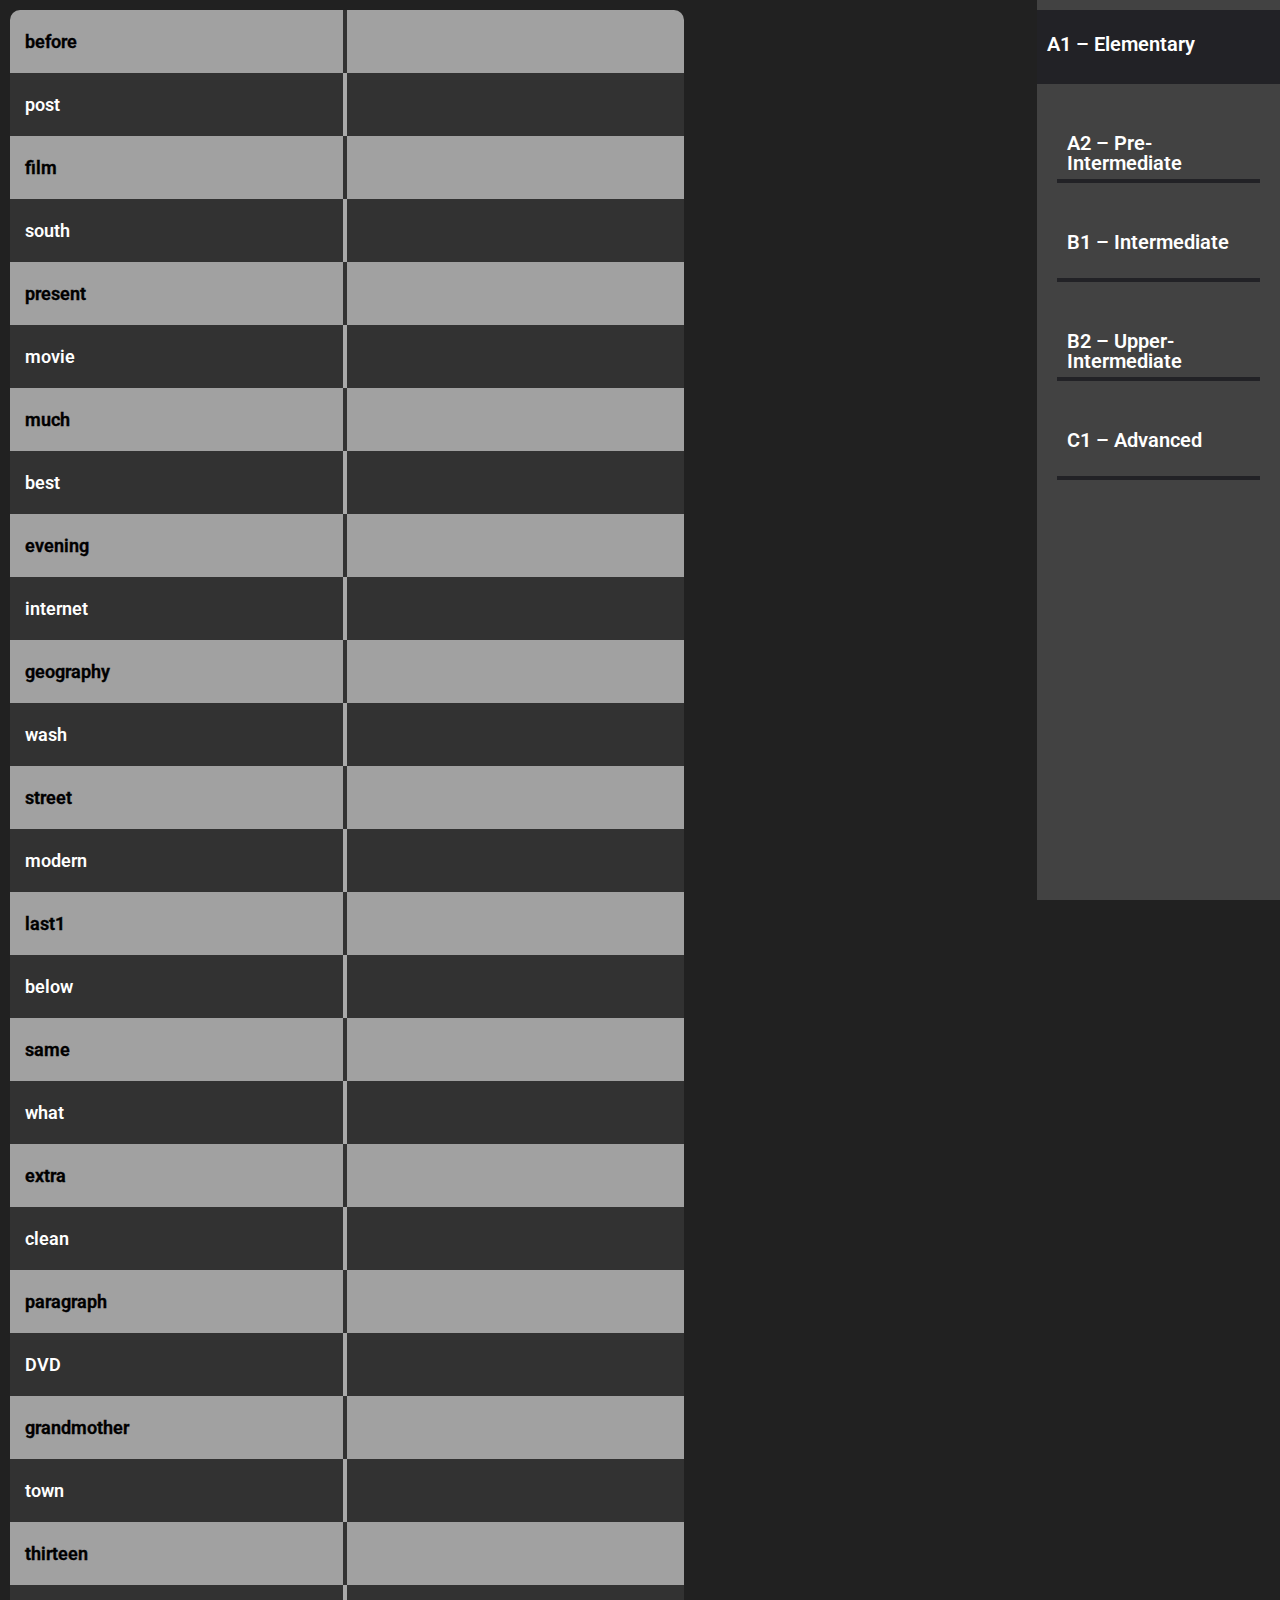
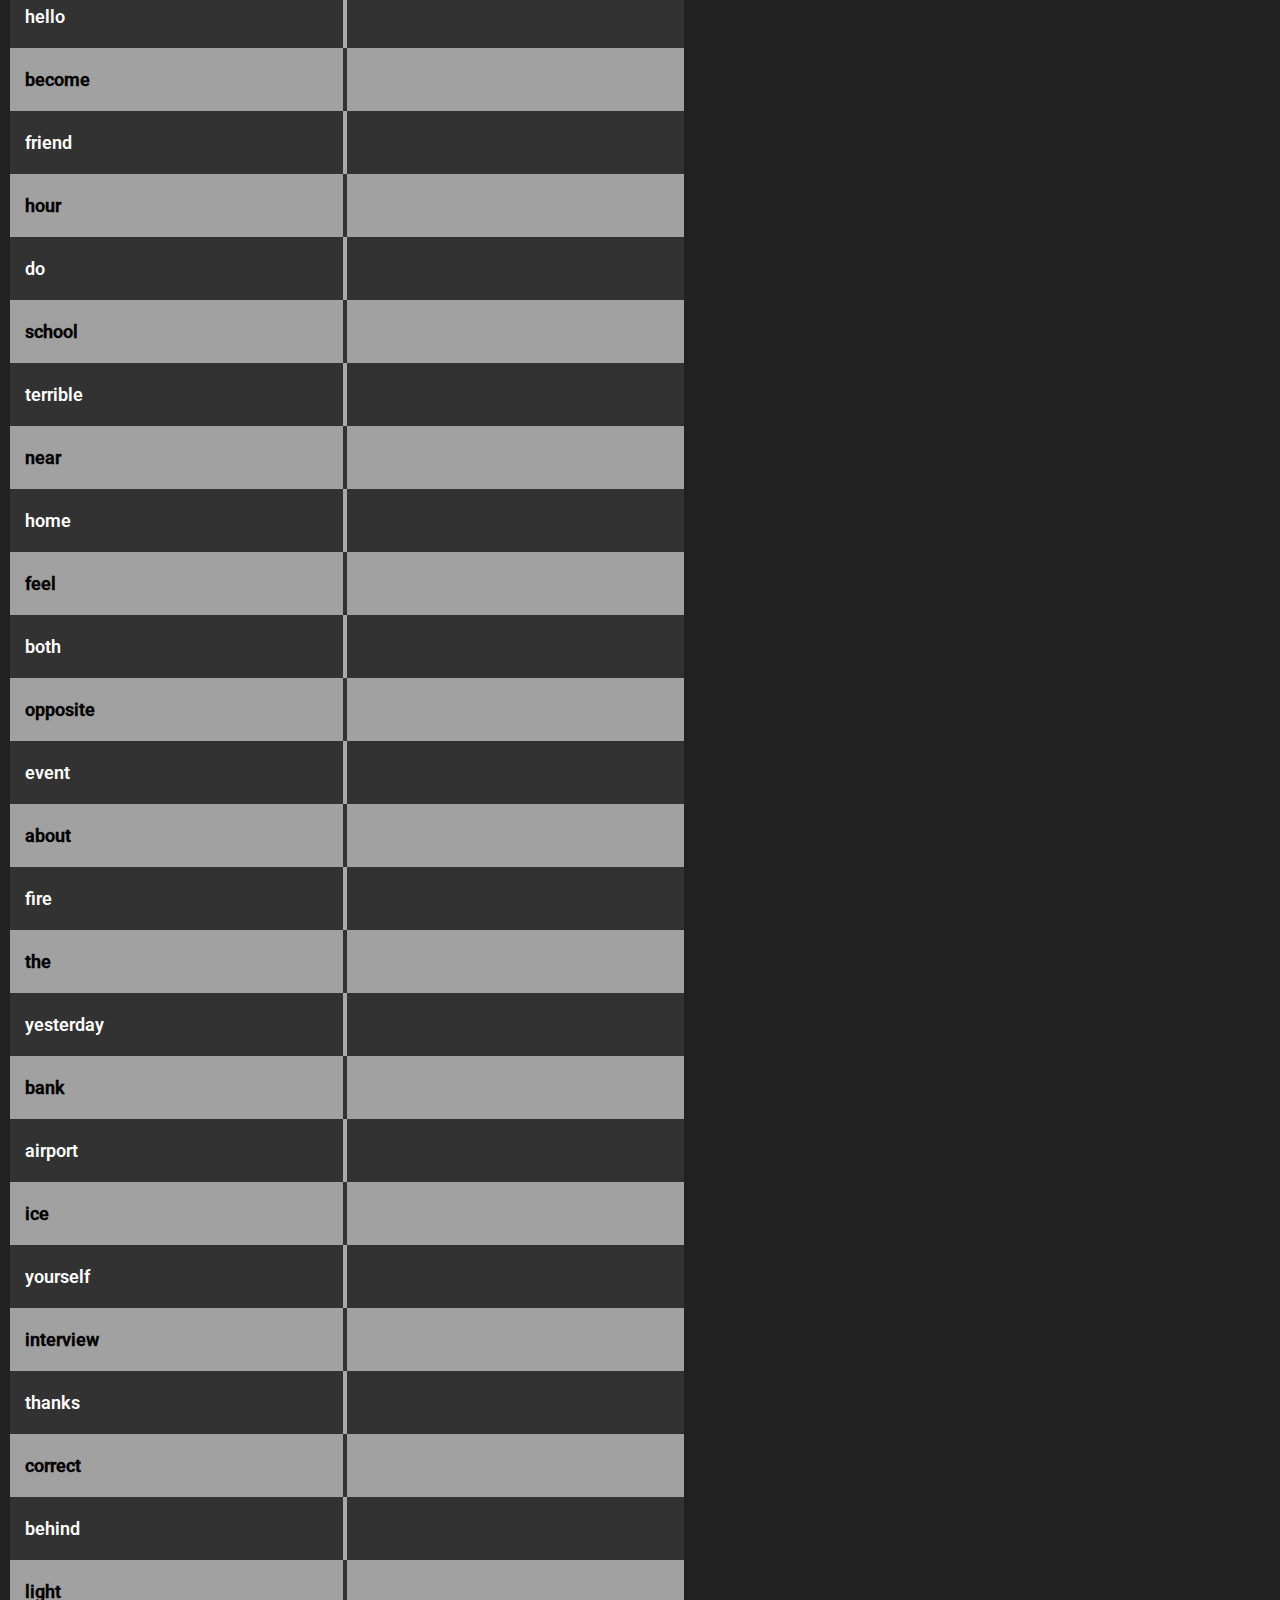
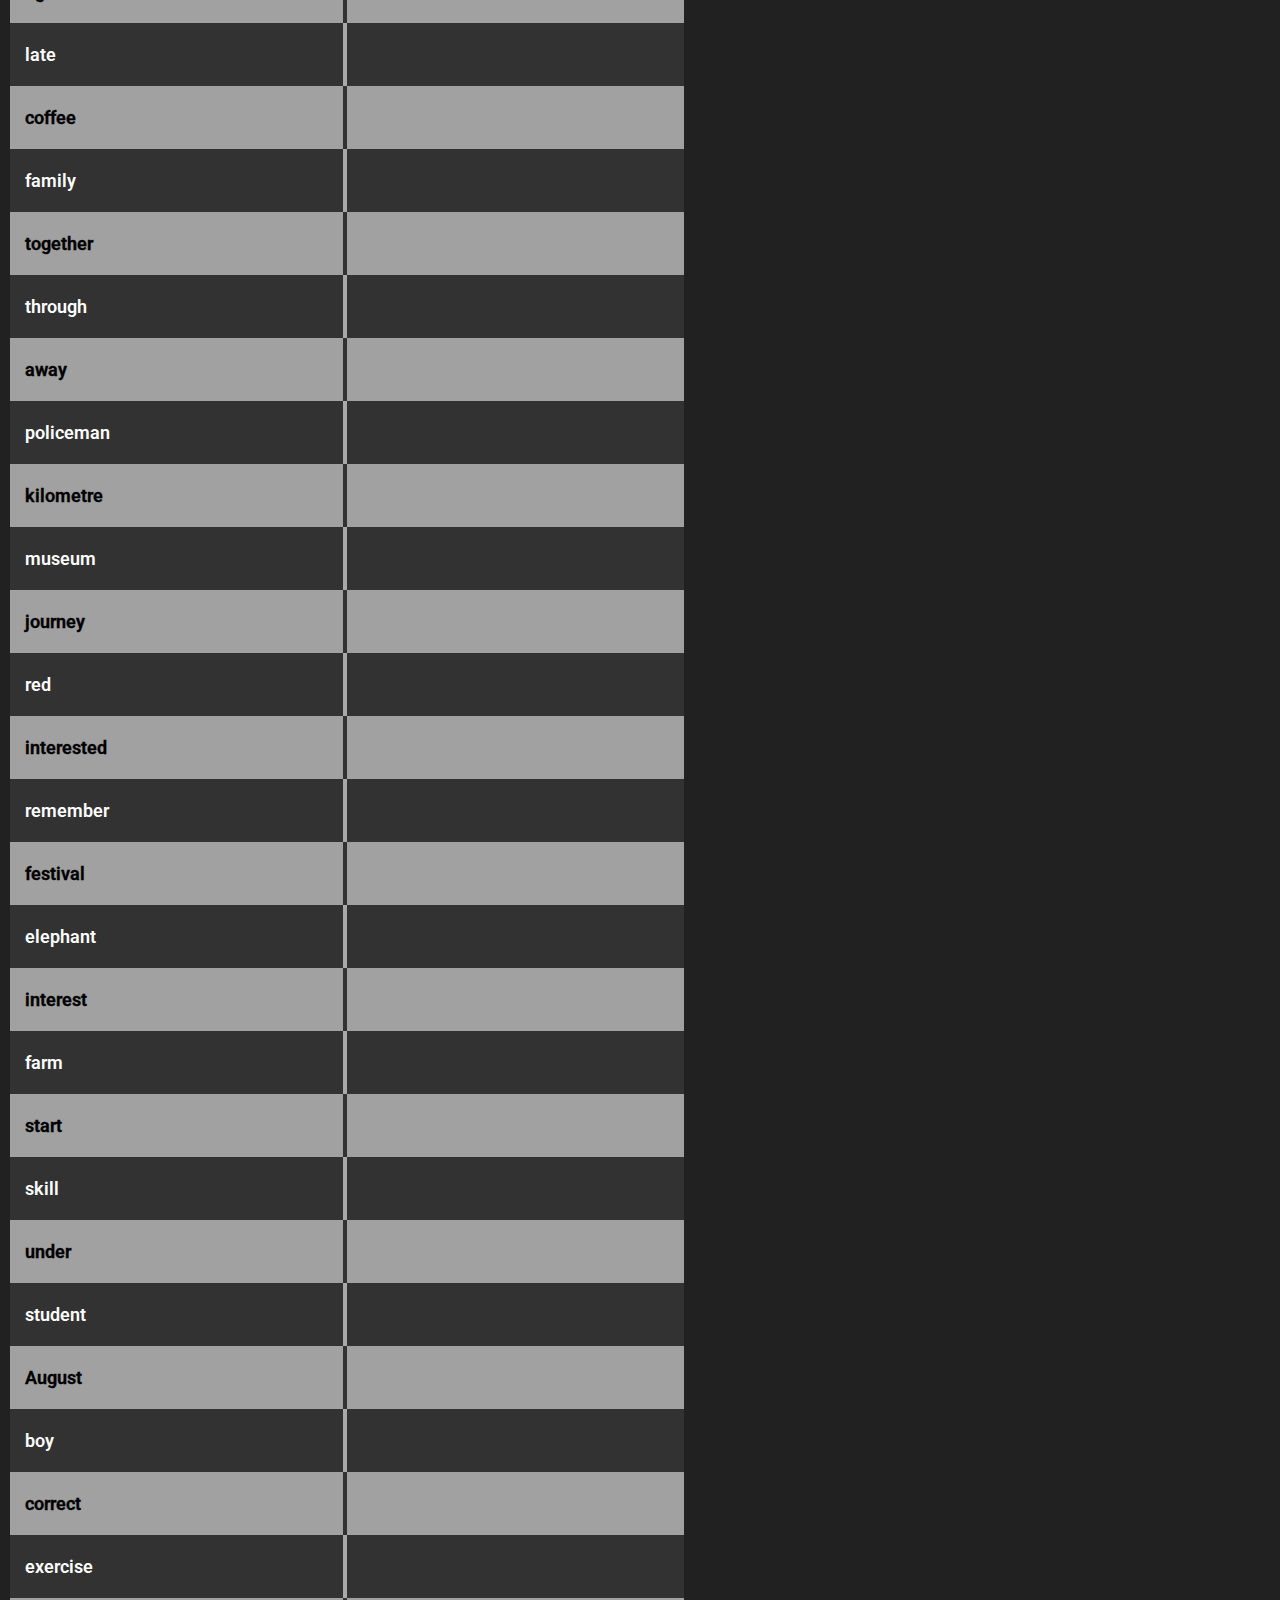
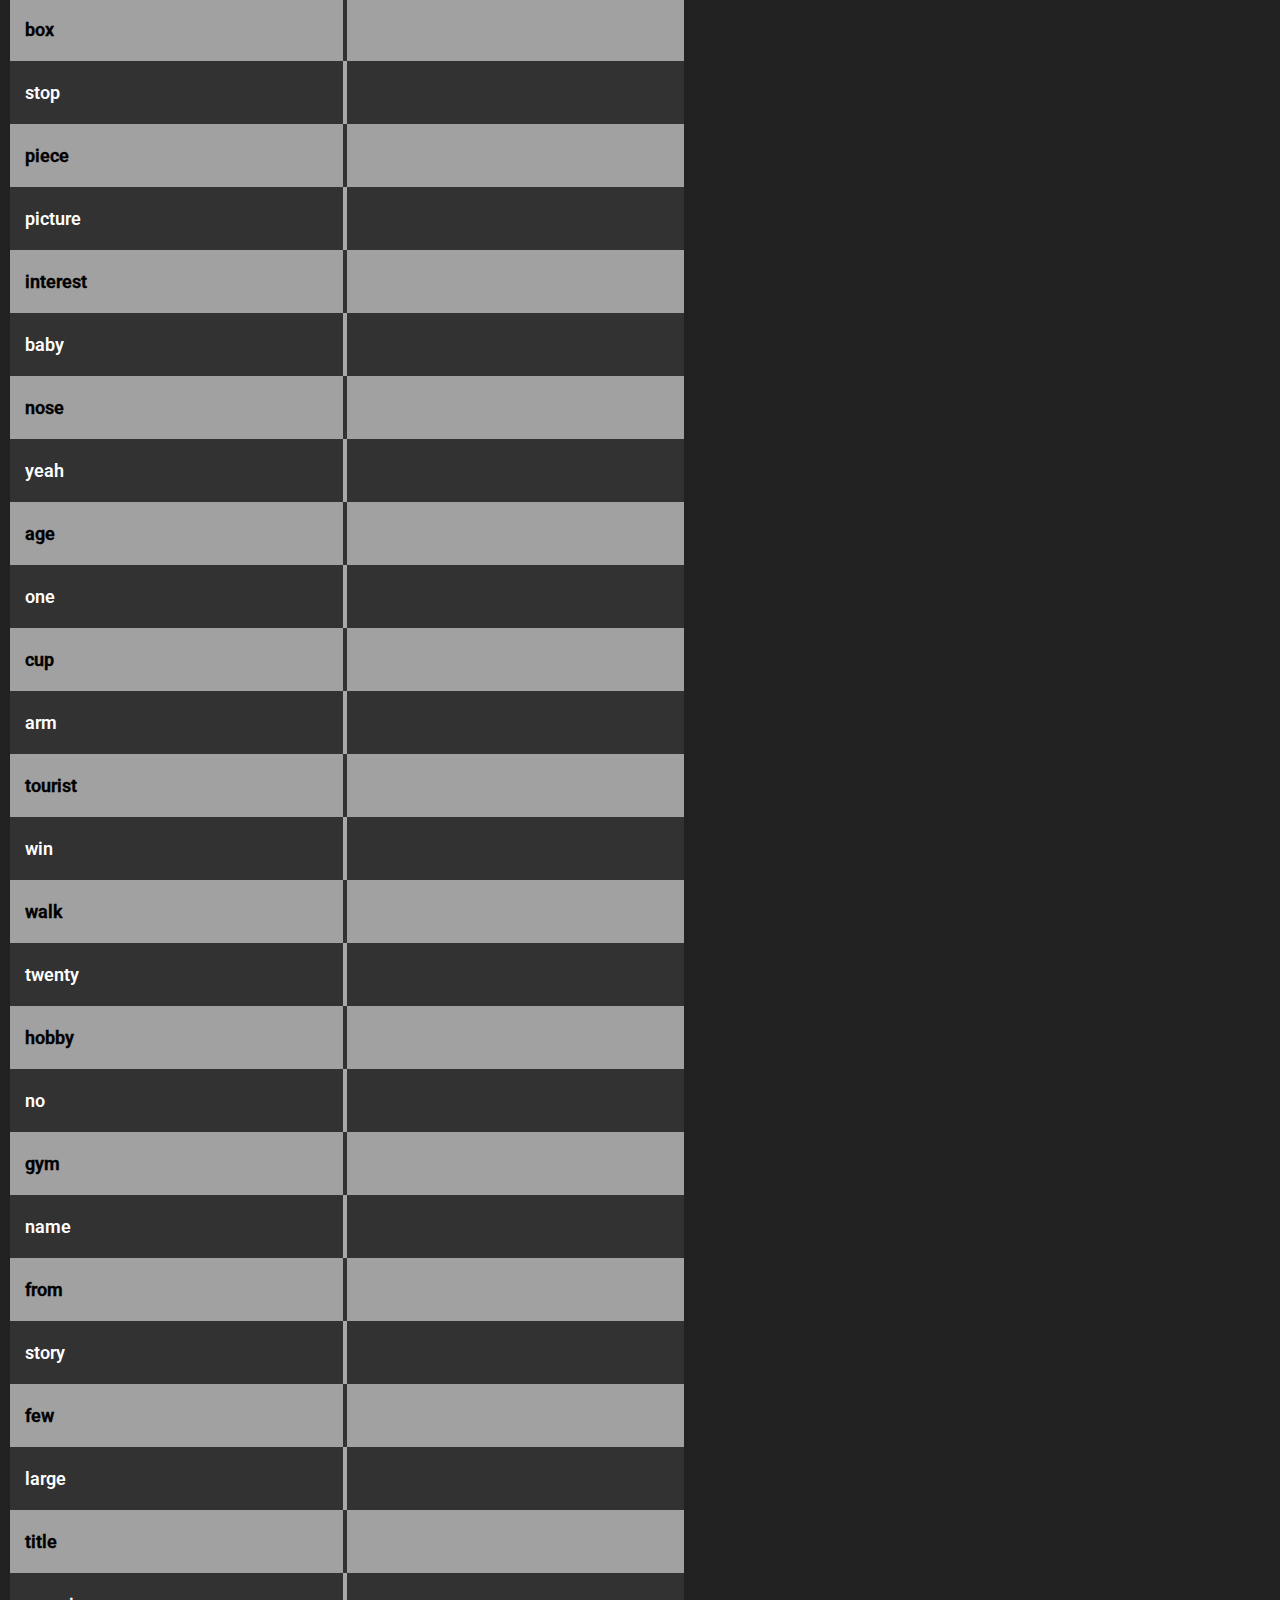
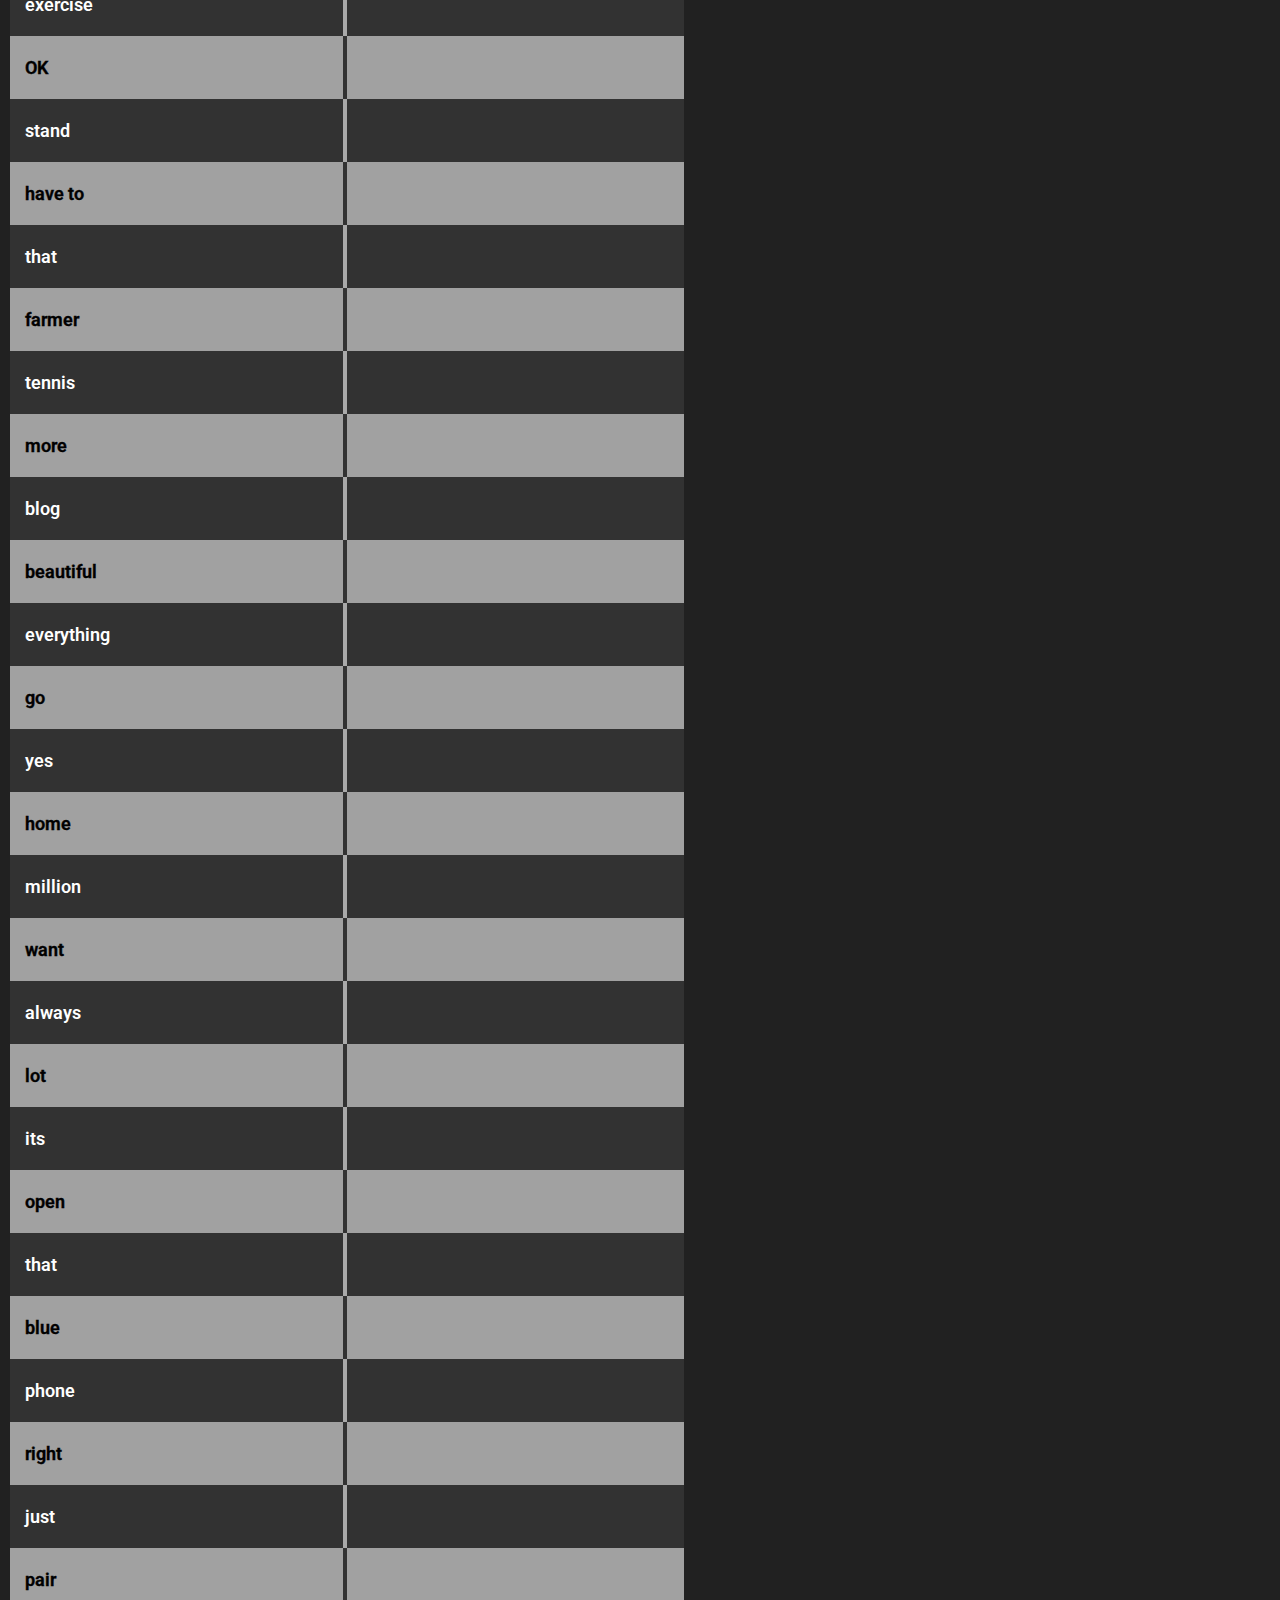
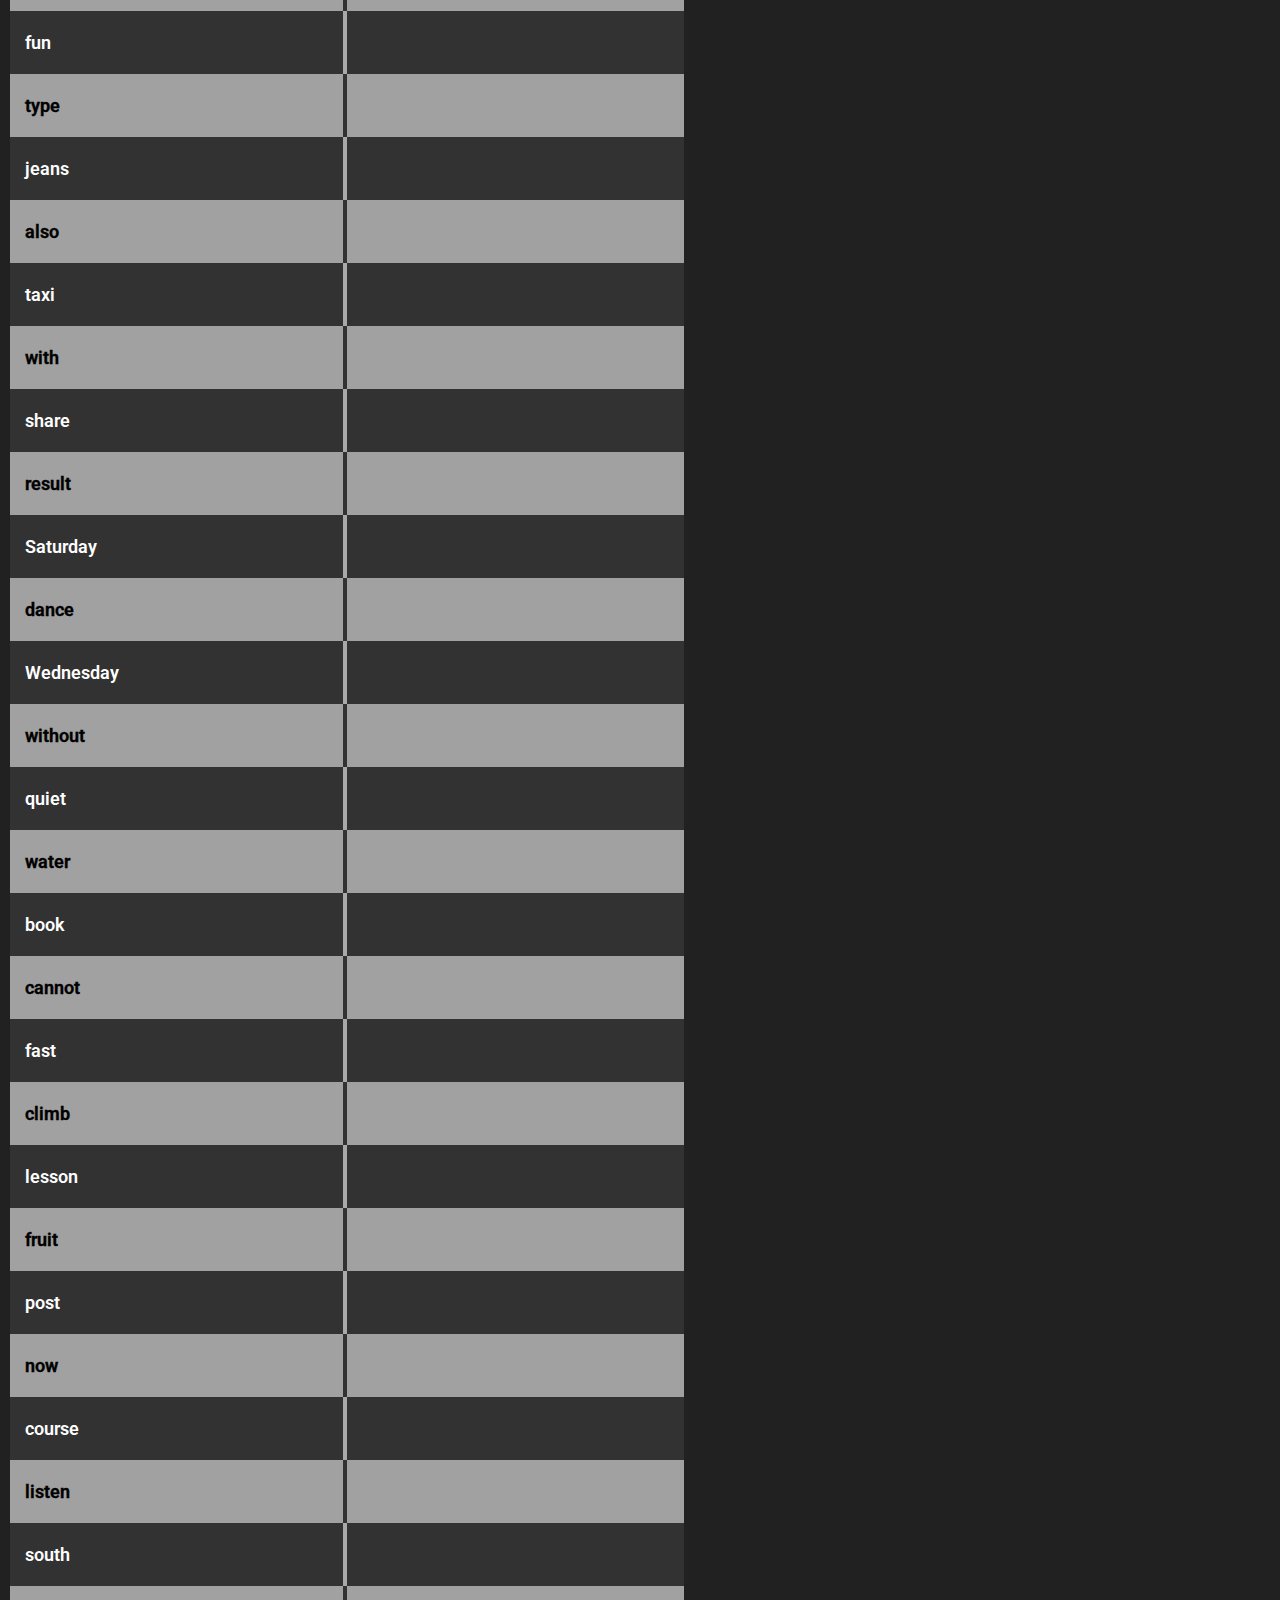
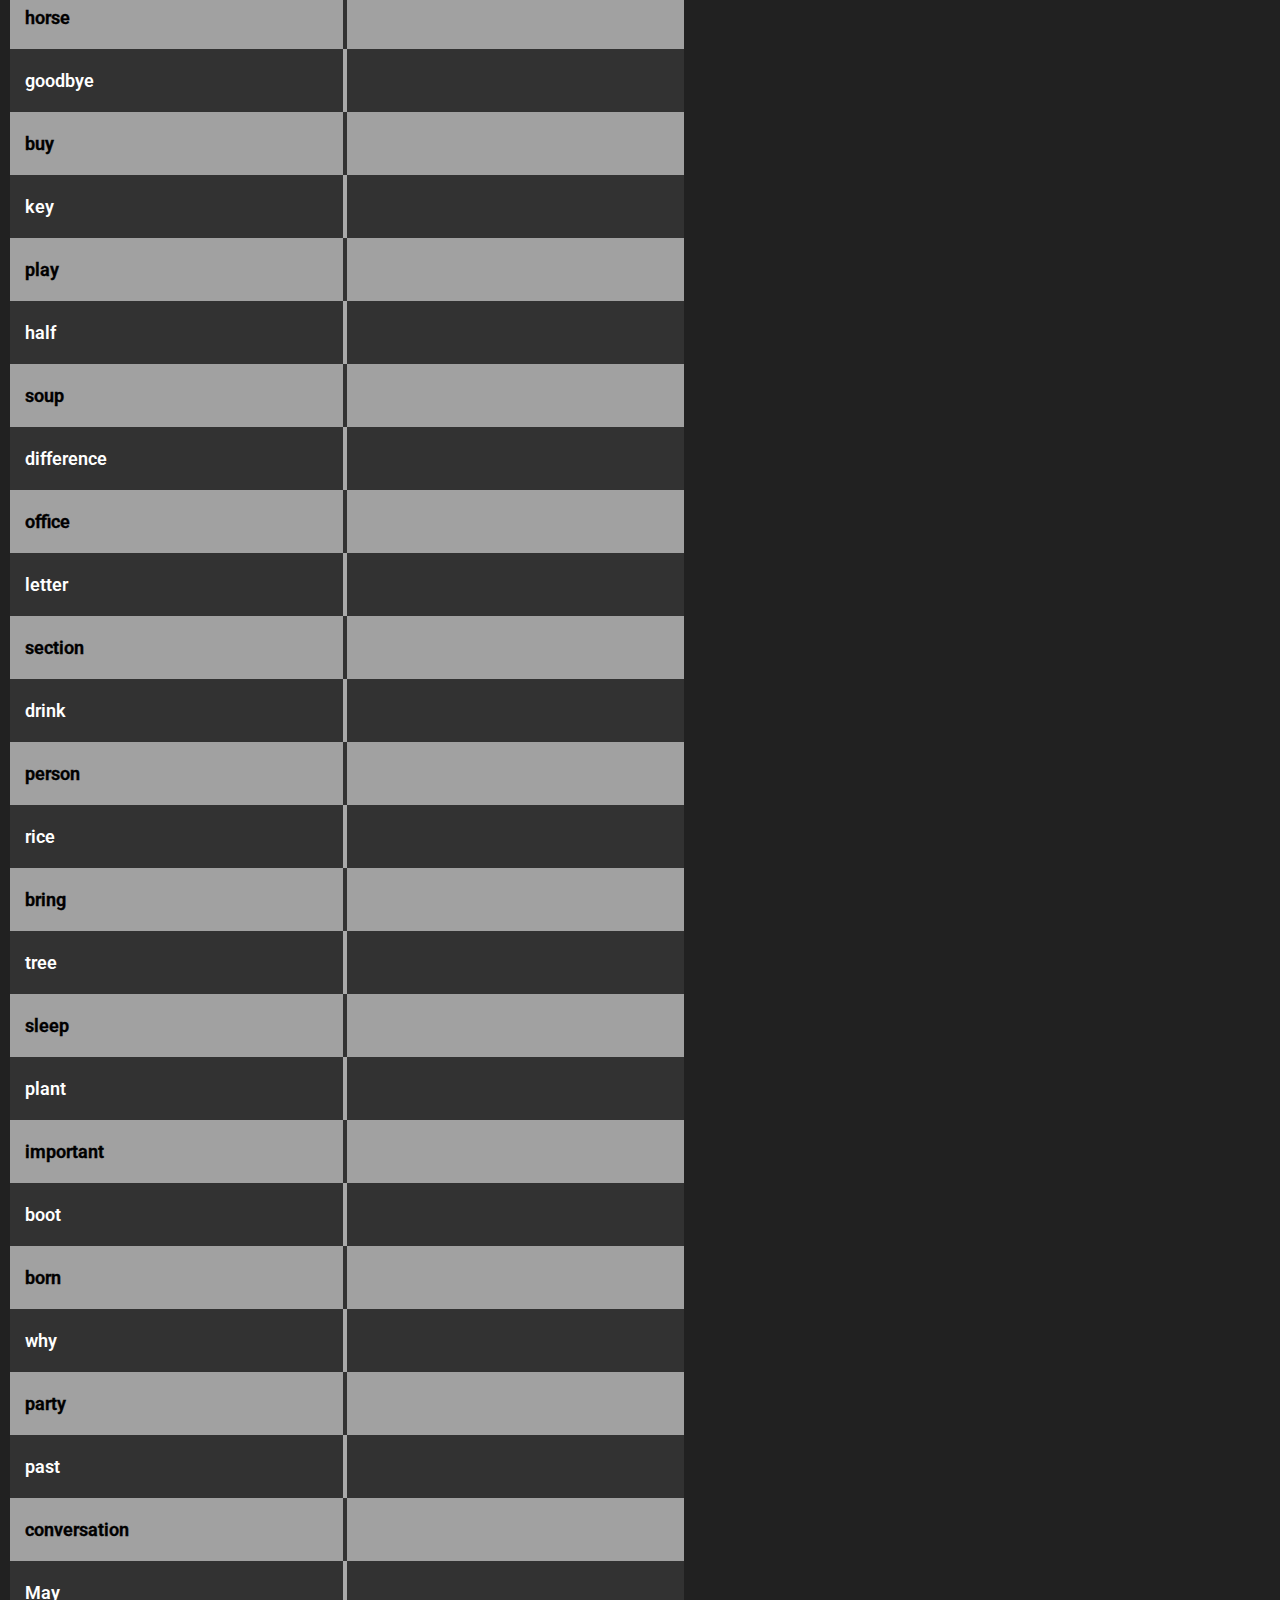
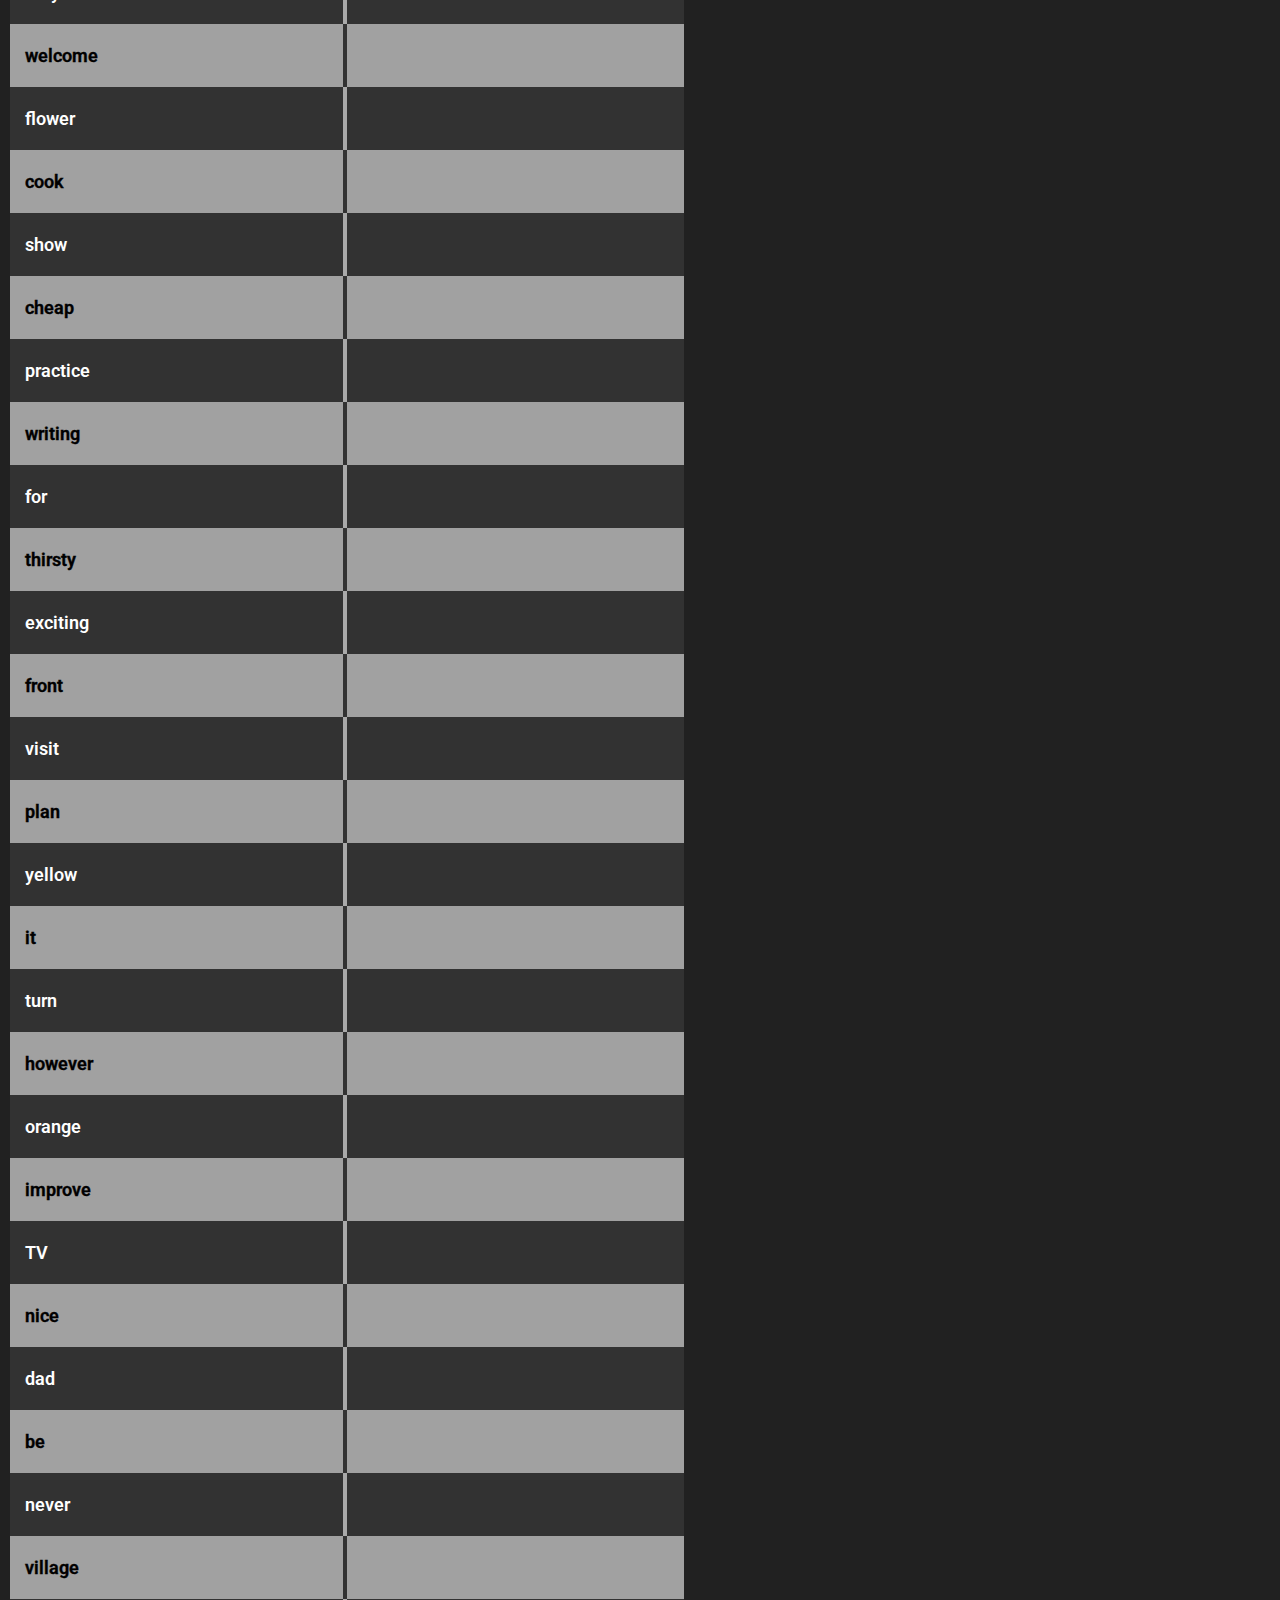
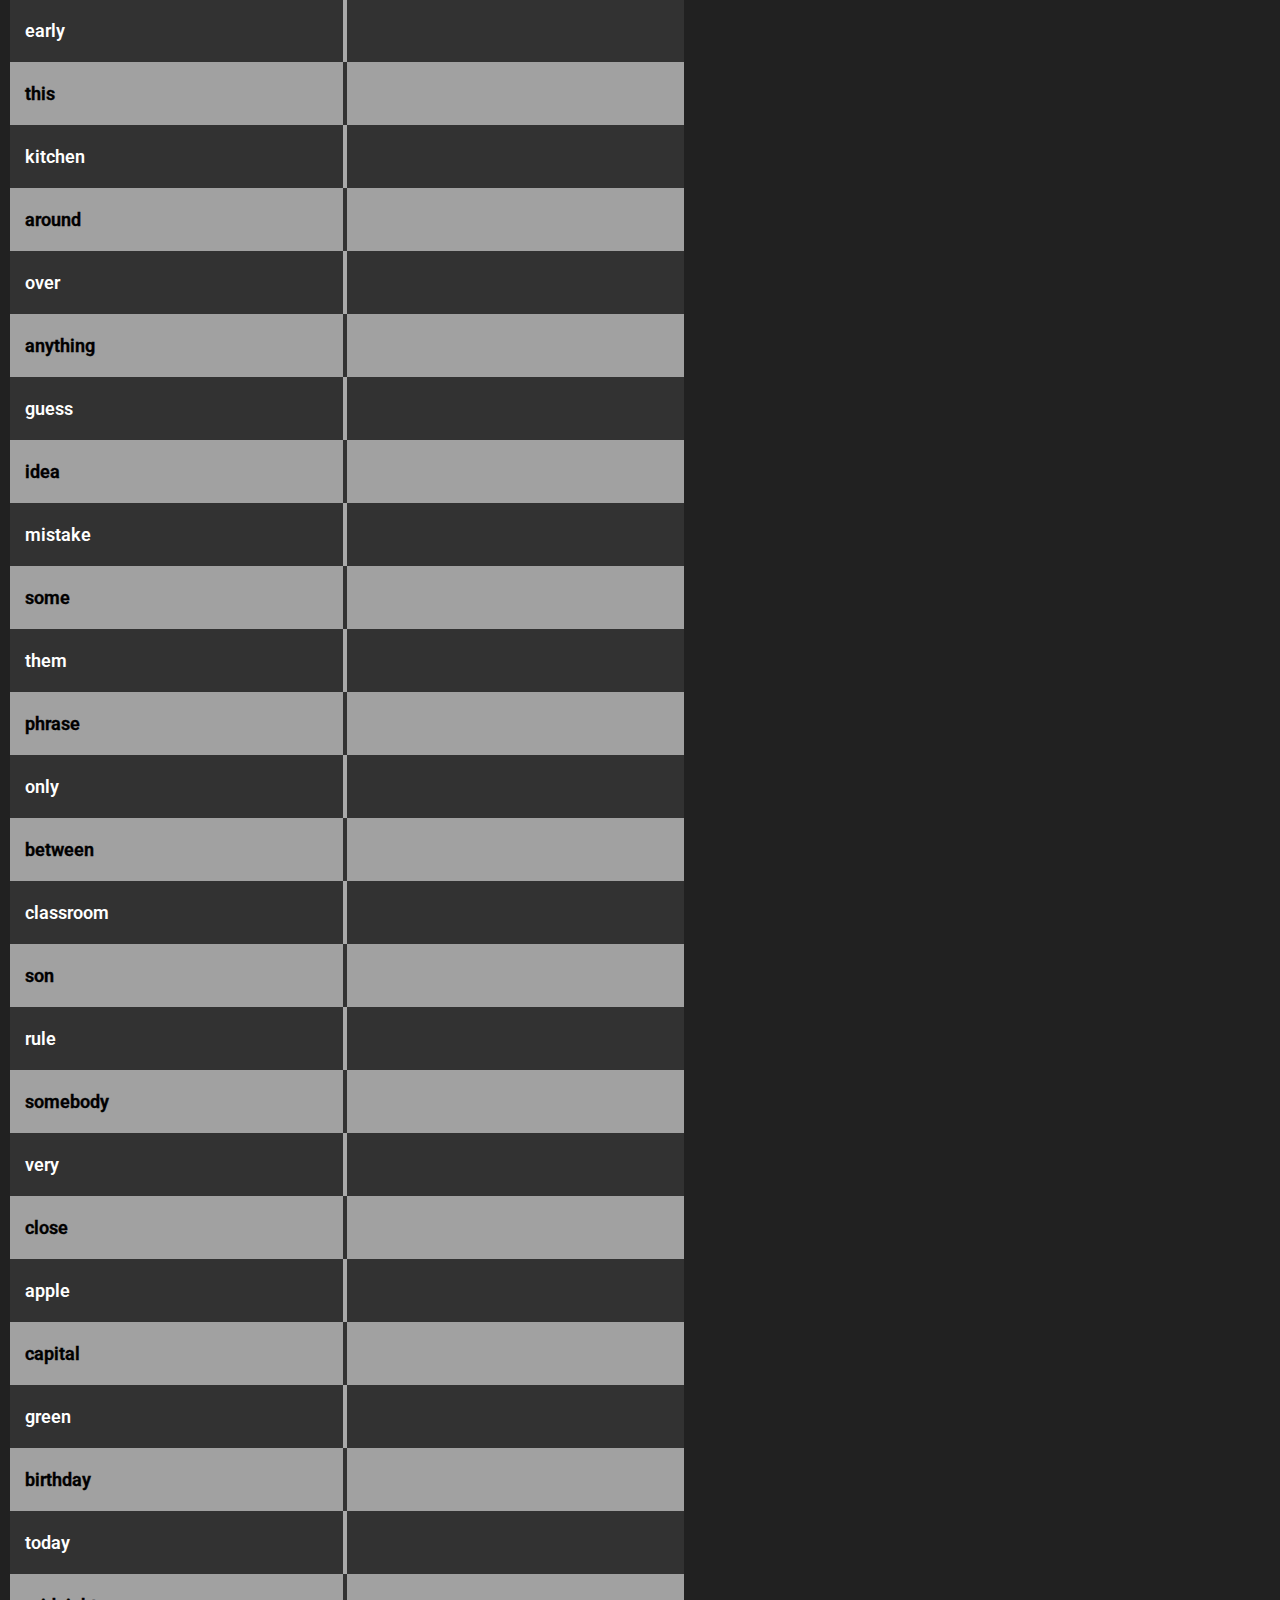
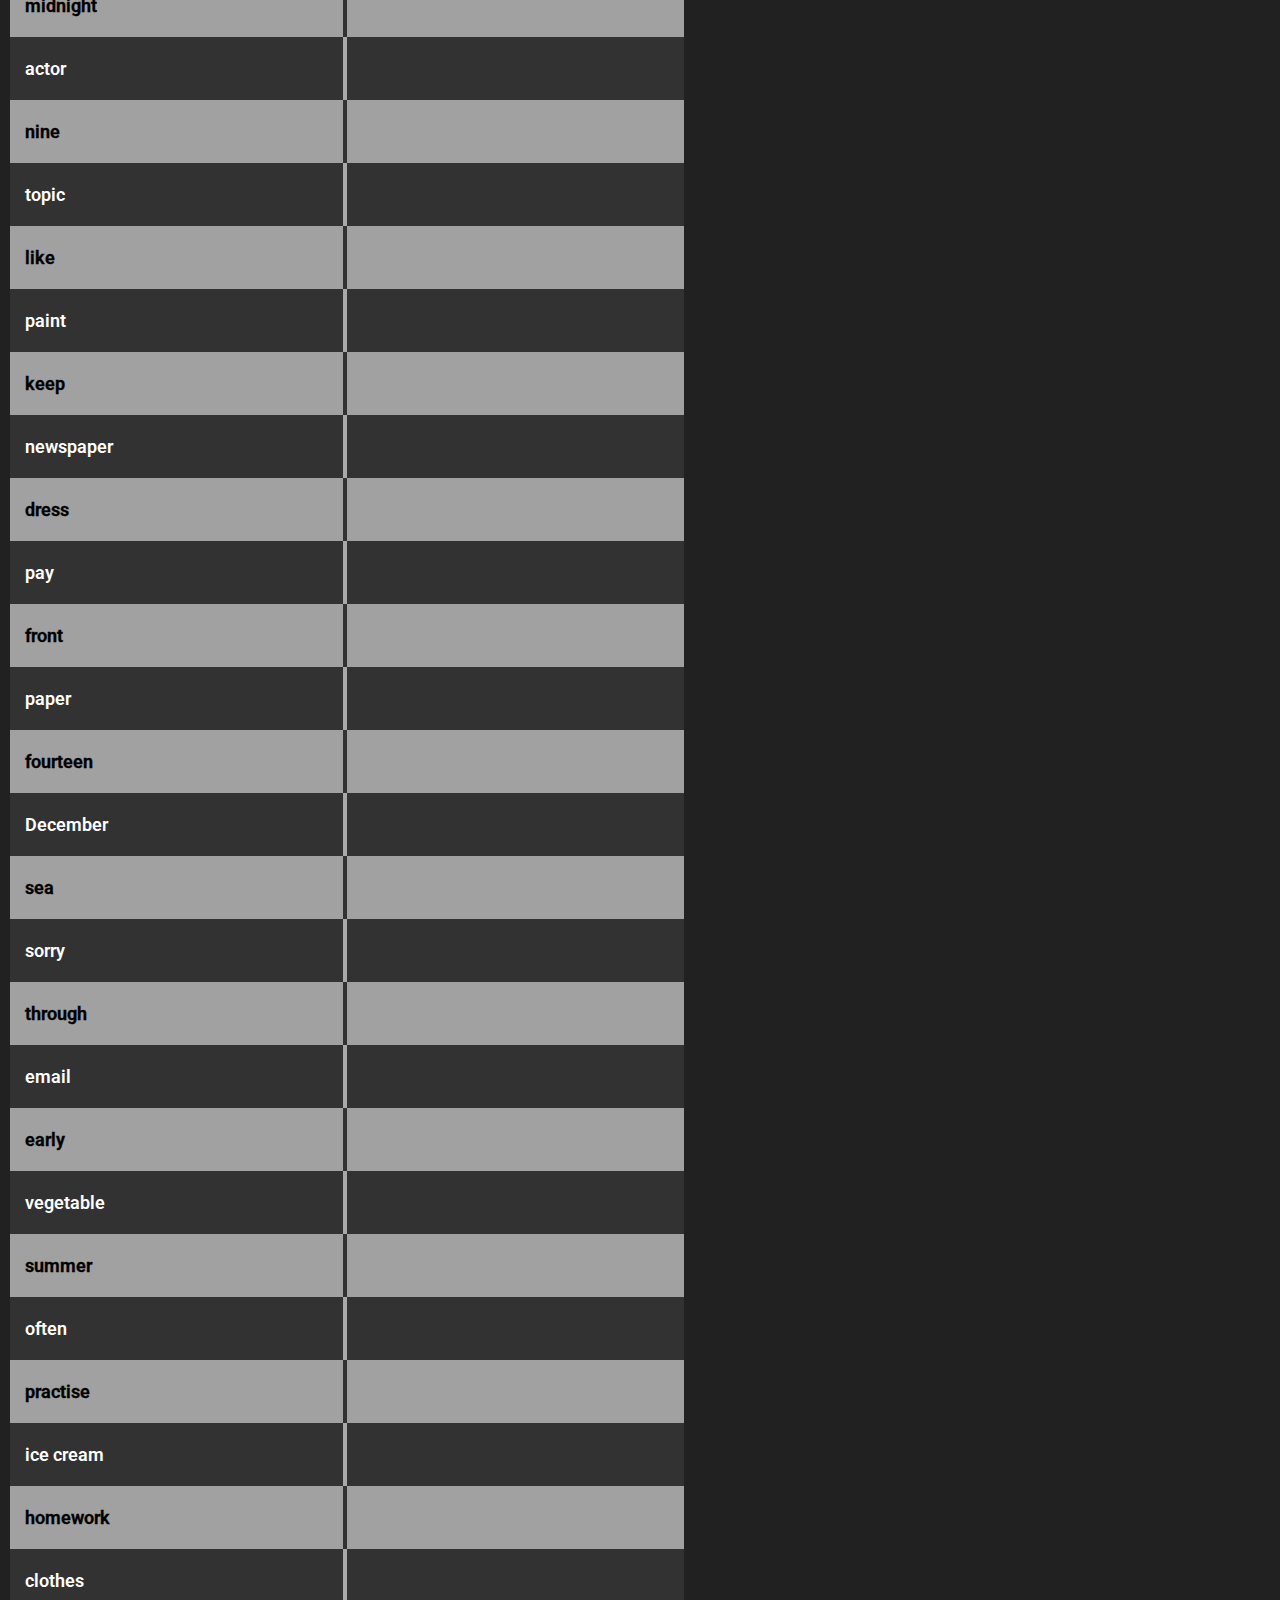
<file: index.html>
<!DOCTYPE html>
<html lang="ru">

<head>
  <meta charset="UTF-8">
  <meta name="viewport" content="width=device-width, initial-scale=1.0">
  <link rel="preconnect" href="https://fonts.googleapis.com">
  <link rel="preconnect" href="https://fonts.gstatic.com" crossorigin="">
  <link href="https://fonts.googleapis.com/css2?family=Roboto:wght@300&amp;display=swap" rel="stylesheet">
  <link rel="stylesheet" type="text/css" href="style/style.css">
  <link rel="icon" type="image/png" href="media/United-Kingdom-flag-icon.png">
  <title>English list</title>
</head>

<body>

  <div id="left" class="left_block">



    <br>
    <br>
    <div class="hidden_notes">
      <h2>
        Контекст — ваш лучший спутник. Если со списками вы подружились, не бросайте их на полпути. Когда уже все
        запомнили, придумайте с каждым словом какое-то смешное или интересное предложение.

        Персонализируйте этот процесс — придумывайте фразы о себе или своих друзьях. Не бойтесь ошибиться в грамматике
        (сейчас она — не главная цель).
        Можно записывать контекст в третий столбик.
      </h2>
      <br>
      <h2>
        Расширять списки можно синонимами или антонимами. Выписывая слово, сразу старайтесь запоминать похожие или
        противоположные по значению с ним слова.
      </h2>
      <br>
      <h2>
        Еще один способ расширить список и запомнить за раз сразу 3-5 слов — словообразование. Проверяем, какие
        приставки и суффиксы можно добавить к слову.
        <br>
        Например:
        <ul>
          <li>differ – отличаться;</li>
          <li>different – разный;</li>
          <li>indifferent – безразличный;</li>
          <li>differentiate – отличать;</li>
          <br>
          <li>depend – зависеть;</li>
          <li>dependent – зависимый;</li>
          <li>independent – независимый;</li>
          <li>independently – независимо;</li>
          <li>independence – независимость.</li>
        </ul>
        <br>
        Дружить с суффиксами — полезный навык. Половина длинных страшных слов в английском являются производными от
        более простых.
      </h2>
      <br>
      <h2>
        Метод Айвазовского
        <br>
        <br>
        Айвазовский не рисовал море «с натуры». Он долго всматривался, запоминал детали и уже дома приступал к работе.
        <br>
        В этом методе мы тоже будем запоминать детали и черты, но уже для того чтобы задействовать выученные слова или
        отыскать новые.
        <br>
        Для начала выберите тематику, которая интересна вам (города, автомобили, люди). Найдите любое изображение из
        этой тематики в интернете или в жизни (например, пока едете в транспорте) и хорошенько рассмотрите его.
        <br>
        Закройте глаза и постарайтесь описать увиденное в деталях английскими словами, отчетливо воображая этот объект
        перед собой.
        <br>
        Такая техника приучит ваше мышление к подкреплению выученных слов конкретными образами и объединит их в
        тематические блоки, которые будут придуманы вами лично. А также заставит вас постоянно задействовать слова из
        разных тем и не забывать их.
      </h2>
      <br>
      <h2>Если вы готовы выучить 3000 слов анлийского языка и выучить их легко (с помощью специальных "запоминалок"), вы
        можете скачать их <a
          href="https://www.litres.ru/golagoliya-golagoliya/slovar-dlya-zapominaniya-angliyskogo-luchshe-imet-sposobnost-ability-chem-slabost-debility/?lfrom=483997999"
          target="_blank">ЗДЕСЬ</a></h2>
    </div>
  </div>
  <div id="right" class="right_block">
    <ul>
      <li id="bottom-a1" class="show_layer">
        <div>A1 – Elementary</div>
      </li>
      <li id="bottom-a2">
        <div>A2 – Pre-Intermediate</div>
      </li>
      <li id="bottom-b1">
        <div>B1 – Intermediate</div>
      </li>
      <li id="bottom-b2">
        <div>B2 – Upper-Intermediate</div>
      </li>
      <li id="bottom-c1">
        <div>C1 – Advanced</div>
      </li>
      <li id="repeat-words" style="display: none;">
        <div>Words repeat</div>
      </li>
      <li id="learned-words" style="display: none;">
        <div>Learned words</div>
      </li>
    </ul>
  </div>

  <script src="script/script.js" type="module"></script>
  <script src="script/wordDatabase/a1.js" type="module"></script>
  <script src="script/wordDatabase/a2.js" type="module"></script>
  <script src="script/wordDatabase/b1.js" type="module"></script>
  <script src="script/wordDatabase/b2.js" type="module"></script>
  <script src="script/wordDatabase/c1.js" type="module"></script>
</body>

</html>
</file>
<file: style/style.css>
* {
  padding: 0;
  margin: 0;
  border: 0;
}

html,
body {
  height: 100%;
  width: 100%;
  font-size: 100%;
  line-height: 1;
  font-size: 14px;
  -ms-text-size-adjust: 100%;
  -moz-text-size-adjust: 100%;
  -webkit-text-size-adjust: 100%;
}

h1,
h2,
h3,
h4,
h5,
h6 {
  font-size: inherit;
  font-weight: 400;
}

::-webkit-scrollbar {
  width: 0px;
}

body {
  background: #212121;
  color: #ffffff;
  font-size: 18px;
  font-family: 'Roboto', sans-serif;
  font-weight: 600;
}


/*          */
/*  Скролл  */
/*          */

body::-webkit-scrollbar {
	width: 12px;
}

body::-webkit-scrollbar-track {
	-webkit-box-shadow: 5px 5px 5px -5px rgba(34, 60, 80, 0.2) inset;
	background-color: #2a2a2a;
}

body::-webkit-scrollbar-thumb {
	background-color: #323232;
	border-radius: 3px;
	min-height: 100px;
	background-image: -webkit-linear-gradient(45deg, rgba(255, 255, 255, .25) 25%,
			transparent 25%,
			transparent 50%,
			rgba(255, 255, 255, .25) 50%,
			rgba(255, 255, 255, .25) 75%,
			transparent 75%,
			transparent);
}

/*----------------*/
/*      МЕНЮ      */
/*----------------*/
.right_block {
  width: 19%;
  height: 100%;
  position: fixed;
  right: 0px;
  background: #424242;
}

.right_block>ul {
  padding-inline-start: 0;
  padding-top: 10px;
}

.right_block>ul>li {
  width: 75%;
  height: 50px;
  position: relative;
  padding: 10px 10px;
  cursor: pointer;
  border-bottom: 4px solid #222226;
  margin-left: auto;
  margin-right: auto;
  margin-bottom: 25px;
  list-style-type: none;
  font-size: 20px;
  transition: 0.2s;
}

.right_block .show_layer {
  width: 100%;
  background: #222226;
}

.right_block>ul>li:last-child {
  border-bottom: none;
}

.right_block>ul>li:hover {
  background: #222226;
}

.right_block>ul>li>div {
  margin: 14px 0px;
}

.right_block .progress_bar {
  position: absolute;
  bottom: 0px;
  width: 93%;
  padding: 2% 2%;
}

.right_block #progress_display {
  width: 100%;
  height: 25px;
  text-align: center;
  font-size: 20px;
  font-family: sans-serif;
  font-weight: 600;
  color: #000;
}

/*----------------------------*/
/*      ОСНОВНОЙ КОНТЕНТ      */
/*----------------------------*/
.left_block {
  float: left;
  width: 81%;
  position: relative;
}

.layers {
  display: none;
}

.show_layer {
  display: block
}

.words-list {
  width: 65%;
  padding: 10px 0px 10px 10px;
}

.line {
  min-height: 60px;
  display: flex;
  text-align: left;
  background: #ffffff94;
  color: #000;
  -webkit-text-stroke-width: thin;
}

.line:first-child {
  border-radius: 10px 10px 0px 0px;
}

.line:last-child {
  border-radius: 0px 0px 10px 10px;
}

.line:nth-child(2n) {
  background: #323232;
  color: #fff;
  -webkit-text-stroke-width: unset;
}

.line>div {
  width: 50%;
  box-sizing: border-box;
  padding-left: 15px;
  line-height: 3.5;
  cursor: pointer;
}

.line:nth-child(2n)>.en {
  border-right: 4px solid #ffffff94;
}

.line>.en {
  border-right: 4px solid #323232;
}

.line>.ru {
  opacity: 0;
}

.line>.ru:hover {
  opacity: 1;
}

.line>.desc {
  display: none;
}

.line>.img {
  display: none;
}
</file>
